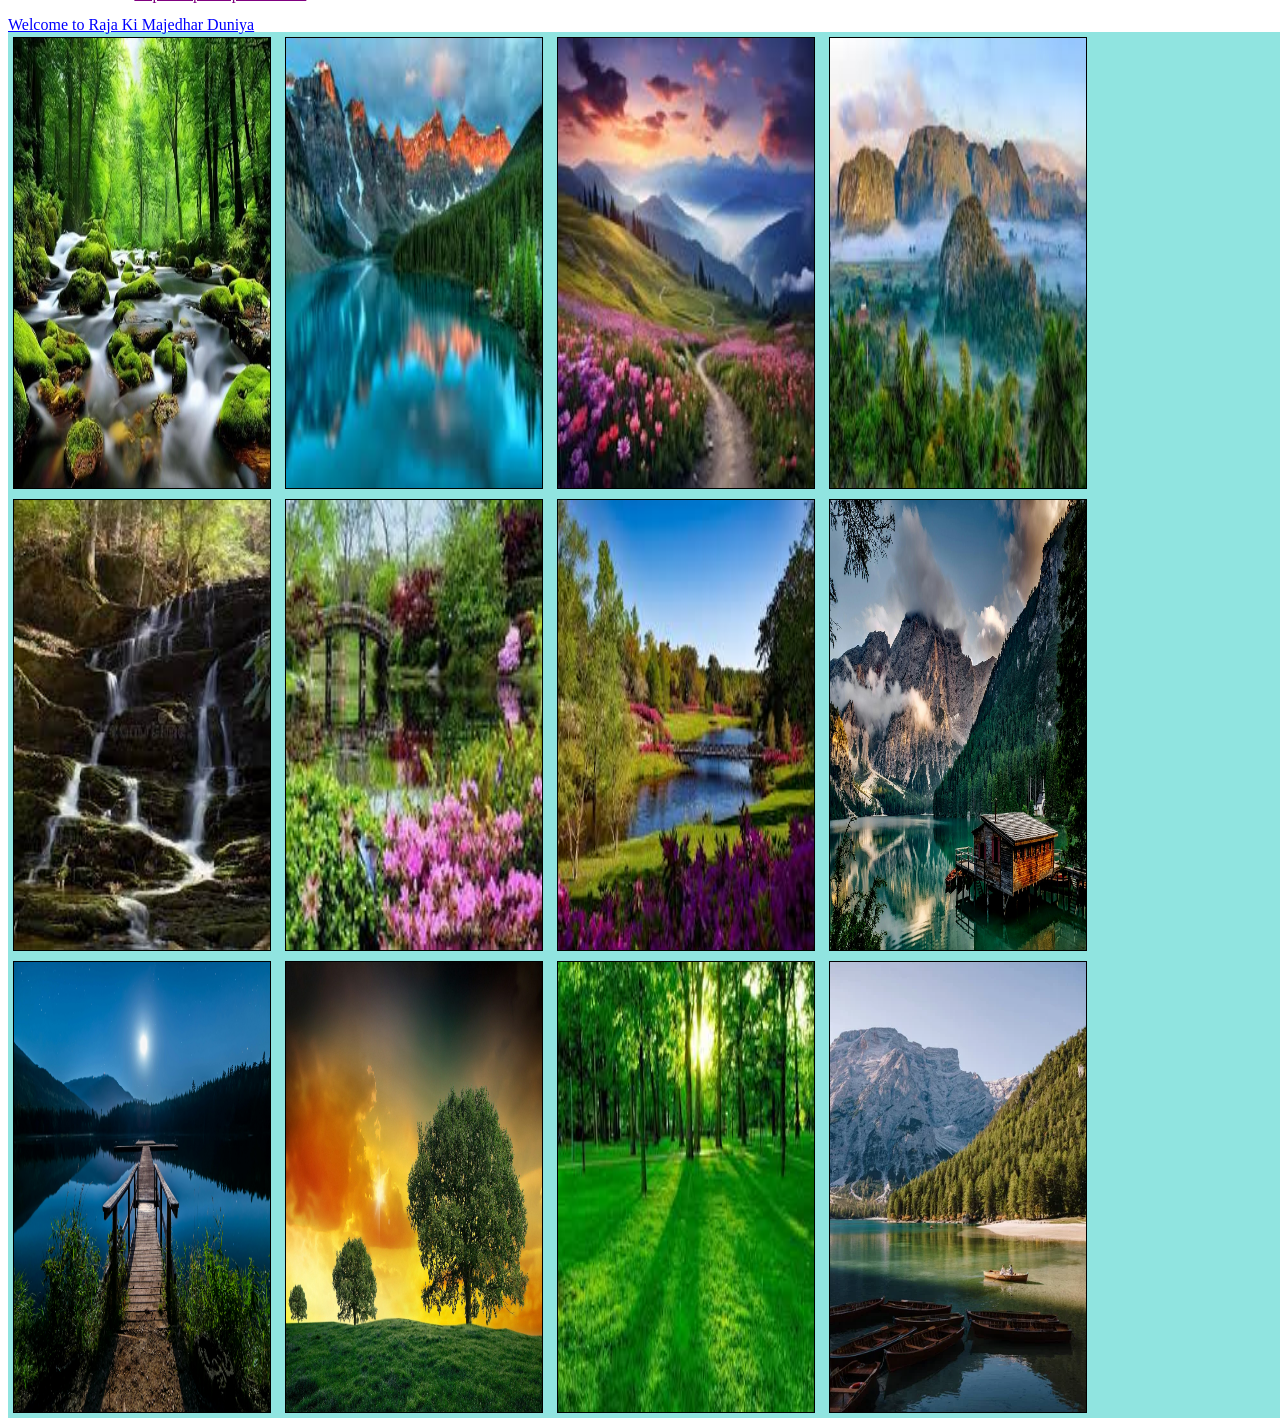
<file: index.html>
<!DOCTYPE html>
<html lang="en">
<head>
    <meta charset="UTF-8">
    <meta name="viewport" content="width=device-width, initial-scale=1.0">
    <title>Responsive Web page </title>
    <link rel="stylesheet" href="style.css">
</head>
<body>
    <div class="name">
        <div class="sub_name"><p id="n1">Welcome to Raja Ki Majedhar Duniya </p>
        <br>
            <p id="n2"> Inme se jis jagah aapko janaa he  <br> 
            us photo par aap click kare </p>
    </div>
    </div>
    <div class="main">
    <div class="main_child">
        <div class="main_image"><a href="two.html"><img src="natue_phot8.jpg" alter="nature" ></div></a>
    </div>
    <div class="main_child">
        <div class="main_image"><a href="two.htmml"><img src="natue_photo10.jpeg" alter="nature" ></div></a>
    </div>
    <div class="main_child"><a href="two.html"><div class="main_image"><img src="natue_photo11.jpeg" alter="nature" ></div></a></div>
    <div class="main_child"><a href="two.html"><div class="main_image"><img src="natue_photo12.jpeg" alter="nature" ></div></a></div>    
    <div class="main_child"><a href="two.html"><div class="main_image"><img src="natue_photo14.jpeg" alter="nature" ></div></a></div>
    <div class="main_child"><a href="two.html"><div class="main_image"><img src="natue_photo15.jpeg" alter="nature" ></div></a></div>
    <div class="main_child"><a href="two.html"><div class="main_image"><img src="natue_photo123.jpeg" alter="nature" ></div></a></div>
    <div class="main_child"><a href="two.html"><div class="main_image"><img src="nature_phot4.jpg" alter="nature" ></div></a></div>
    <div class="main_child"><a href="two.html"><div class="main_image"><img src="nature_photo.jpg" alter="nature" ></div></a></div>
    <div class="main_child"><a href="two.html"><div class="main_image"><img src="nature_photo3.jpg" alter="nature" ></div></a></div>
    <div class="main_child"><a href="two.html"><div class="main_image"><img src="nature_photo16.jpeg" alter="nature" ></div></a></div>
    <div class="main_child"><a href="two.html"><div class="main_image"><img src="nature_photo17.jpg" alter="nature" ></div></a></div>

    </div>
</body>
</html>
</file>
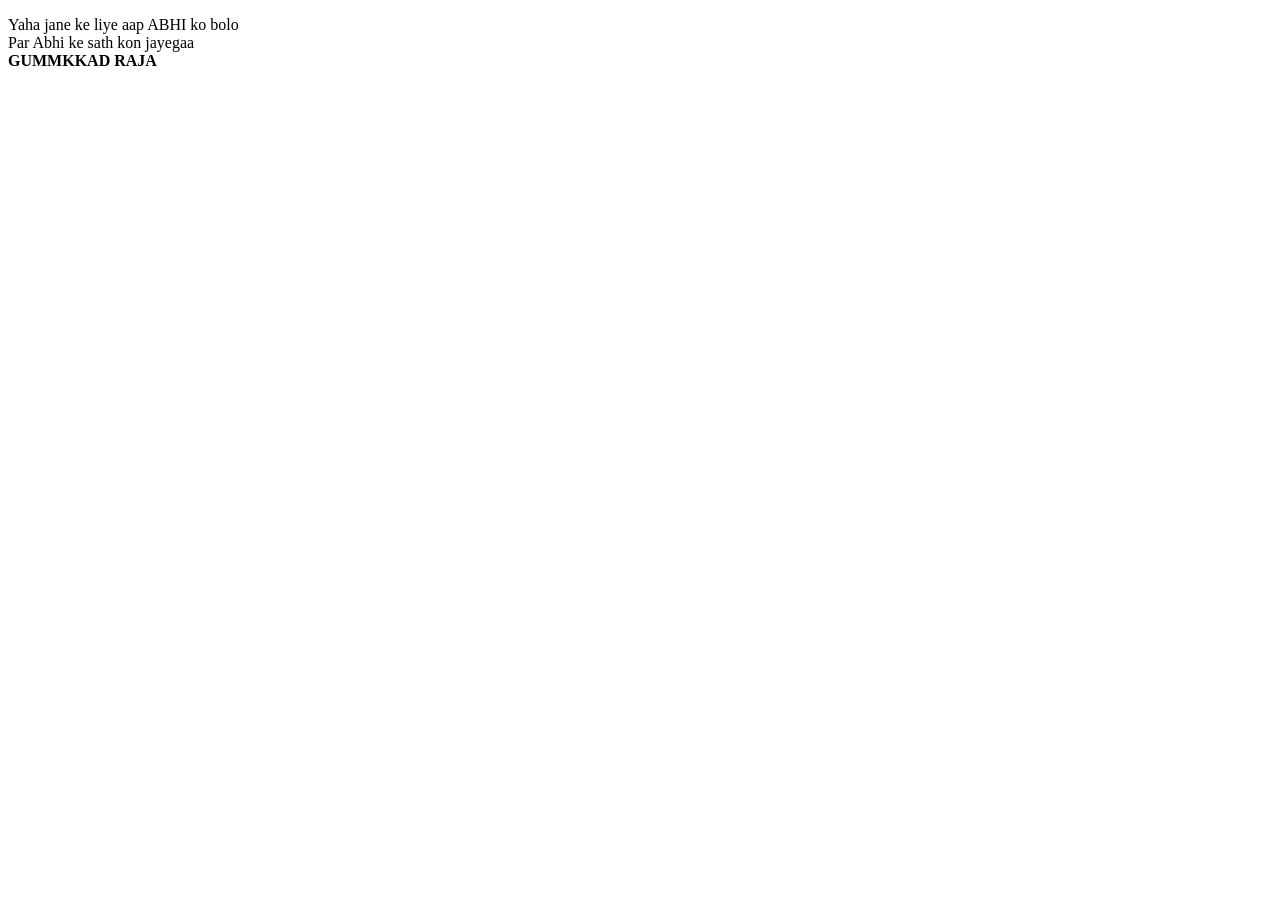
<file: two.html>
<!DOCTYPE html>
<html lang="en">
<head>
    <meta charset="UTF-8">
    <meta name="viewport" content="width=device-width, initial-scale=1.0">
    <title>Document</title>
</head>
<body>
    <div class="two_main">
        <p>
            Yaha jane ke liye aap ABHI ko bolo <br>
            Par Abhi ke sath kon jayegaa <br>
            <b> GUMMKKAD RAJA </b>
        </p>
    </div>
</body>
</html>
</file>
<file: style.css>
/* body{
    margin-top: 20%;
} */
 .sub_name #n1 { 
    /* margin: auto; */
    text-decoration:underline;
    color: blue;
    /* justify-content: center; */
    /* align-items: center; */
 }
 .sub_name #n2{
    text-decoration:underline;
    color: purple;
    margin-top: -8%;
    margin-left: 10%;
    /* margin: 10% ; */
 }
.main{
    /* display: flex; */
    /* flex-wrap: wrap; */
    height:auto;
    width: 100vw;
    background-color:rgb(144, 228, 224);
}
.main_child{
    display: inline-block;
    /* flex-wrap: wrap; */
    height: 50vh;
    width: 20vw;
    margin: 5px;
    border: 1px solid black;
}
.main_image img{
    /* overflow: hidden; */
    height:50vh;
    width: 20vw;
}
@media only screen and (max-width:600px){ 
    .main{
       
        height:60vh;
        width: auto;
        background-color:rgb(144, 228, 224);
    }
    .main_child{
        display:inline-block;
        /* flex-wrap: wrap; */
        height: 5vh;
        width: 10vw;
        margin: 5px;
        border: 1px solid red;
    }
    /* .main_child:hover{
        height: 12vh;
        width: 22vw;
    } */
    .main_image img{
        /* overflow: hidden; */
        height:5vh;
        width: 10vw;
    }
    .sub_name #n1 { 
        /* margin: auto; */
        text-decoration:underline;
        color: blue;
        /* justify-content: center; */
        /* align-items: center; */
     }
     .sub_name #n2{
        text-decoration:underline;
        color: purple;
        margin-top: -8%;
        margin-left: 10%;
        /* margin: 10% ; */
     }
    /* .main_image img:hover{
        height: 12vh;
        width: 22vw;
    } */
    
 }
</file>
